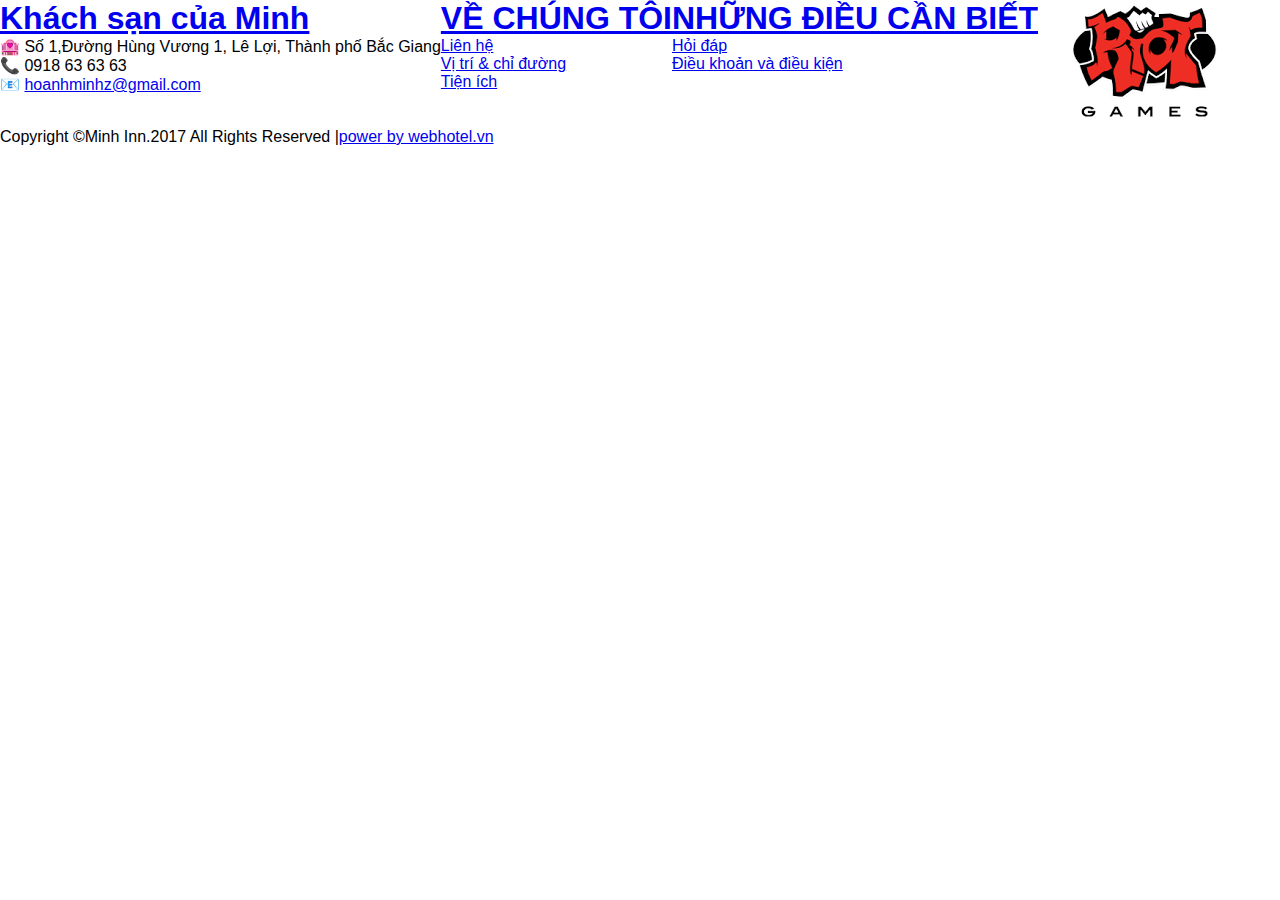
<file: 2.html>
<!DOCTYPE html>
<html lang="en">
<head>
    <meta charset="UTF-8">
    <meta http-equiv="X-UA-Compatible" content="IE=edge">
    <meta name="viewport" content="width=device-width, initial-scale=1.0">
    <title>Document</title>
    <link rel="stylesheet" href="1.css">
</head>
<body>
    <div class="display">
        <div>
            <h1><a href="#"> Khách sạn của Minh</a></h1>
            <p>&#127977 Số 1,Đường Hùng Vương 1, Lê Lợi, 
                Thành phố Bắc Giang</p>
            <p>&#128222 0918 63 63 63</p>
            <p>&#128231 <a href="#">hoanhminhz@gmail.com</a></p>
        </div> 
        <div class="about">
            <h1><a href="#">VỀ CHÚNG TÔI</a></h1>
            <p><a href="#">Liên hệ</a></p>
            <p><a href="#">Vị trí & chỉ đường</a></p>
            <p><a href="#">Tiện ích</a></p>
        </div>
        <div class="know">
            <h1><a href="#">NHỮNG ĐIỀU CẦN BIẾT</a></h1>
            <p><a href="#">Hỏi đáp</a></p>
            <p><a href="#">Điều khoản và điều kiện</a></p>
        </div>
        <div class="samsung">
            <img src="riot.png" alt="">
        </div>
    </div>
    <p class="foot">Copyright ©Minh Inn.2017 All Rights Reserved |<a href="#">power by webhotel.vn</a></p>
    
</body>
</html>
</file>
<file: 1.css>
.display{
    display: flex;
}
.padding_left{
    padding-left: 800px;
}
.padding_left1{
    padding-left: 797px;
}
table tr td{
    text-align: center;
}
.width{
    width: 180px;
}
.width_table{
    width: 1035px;
}
.input1{
    width: 110px;
}
.padding_country{
    padding-left: 680px;
}
.padding_flight{
    padding-left: 685px;
}
.padding_phone{
    padding-left: 685px;
}
.padding_phone input{
    width: 175px;
}
.padding_opi{
    padding-left: 685px;
}
.phong1{
    width: fit-content;
    margin: auto;
}
/*Phan header */
div.container{
    width: 100%;  
}
*{
    margin: 0; 
    padding: 0;
    font-family: sans-serif;

}
.banner{
    width: 100%;
    height: 30vh;
    background-image: linear-gradient(rgba(0,0,0,0.75),rgba(0,0,0,0.75)),url(images/back-ground.jpg);
    background-position:center;
}
.navbar{
    width: 85%;
    margin: auto;
    padding: 35px 0;
    display: flex;
    align-items: center;
    justify-self: space-between;
}
.logo{
    width: 120px;
    cursor: pointer;
}
.navbar ul li{
    list-style: none;
    display: inline-block;
    margin: 0 20px;
    position: relative;
    transform: translateX(17cm);
}
.navbar ul li a{
    display: flex;
    flex-wrap: nowrap;
    text-decoration: none;
    color: #fff;
    text-transform: uppercase;   
}
.navbar ul li::after{
    content: '';
    height: 3px;
    width: 0;
    background: #009688;
    position: absolute;
    left: 0;
    bottom: -10px;
    transition: 0.5s;
}
.navbar ul li:hover::after{
    width: 100%;
} 
/* Phan footer */
div.email{
    text-align: center;
    border: 1px solid black;
    height: 60px;
    background-color: #101010;
    position: relative;
    margin-top: 0px;
}
div.email p.name{
    color: #fff;
    margin-top: 18px;
}
div.email p.click{
    position: absolute;
    right: 750px;
    top: 15px;
    border: 2px solid black;
    color: #fff;
    font-weight: bold;
    background-color: orange;
    padding-top: 3px;

}
div.email p.first{
    position: absolute;
    top: 18px;
    left: 650px;
    color: white;
    font-weight: bold;
}
div.email a{
    text-decoration: none;
    color: white;
}
div.email a:hover{
   color: blue;
}
footer{
    display: flex;
    justify-content: space-between;
    font-family: sans-serif, arial;
    height: 200px;
    width: 100%;
    line-height: 15px;
    background-color: #ededed;
}
div.footer__column ul{
    list-style: none;
    margin-top: 20px;
}
div.footer__column h3{
   padding-left: 0px;
   padding-top: 10px;
}
div.footer__column li{
    margin-top: 8px;
    padding-left: 0px;
}
div.footer__column a{
    text-decoration: none;
    color: black;
}
div.footer__column a:hover{
    color: orange;
}
div.footer__column i.fa-facebook{
    color: blue;
}
div.footer__column i.fa-youtube{
    color: red;
}
div.final{
    text-align: center;
}
div.logo1{
    margin-right: 20px;
}
</file>
